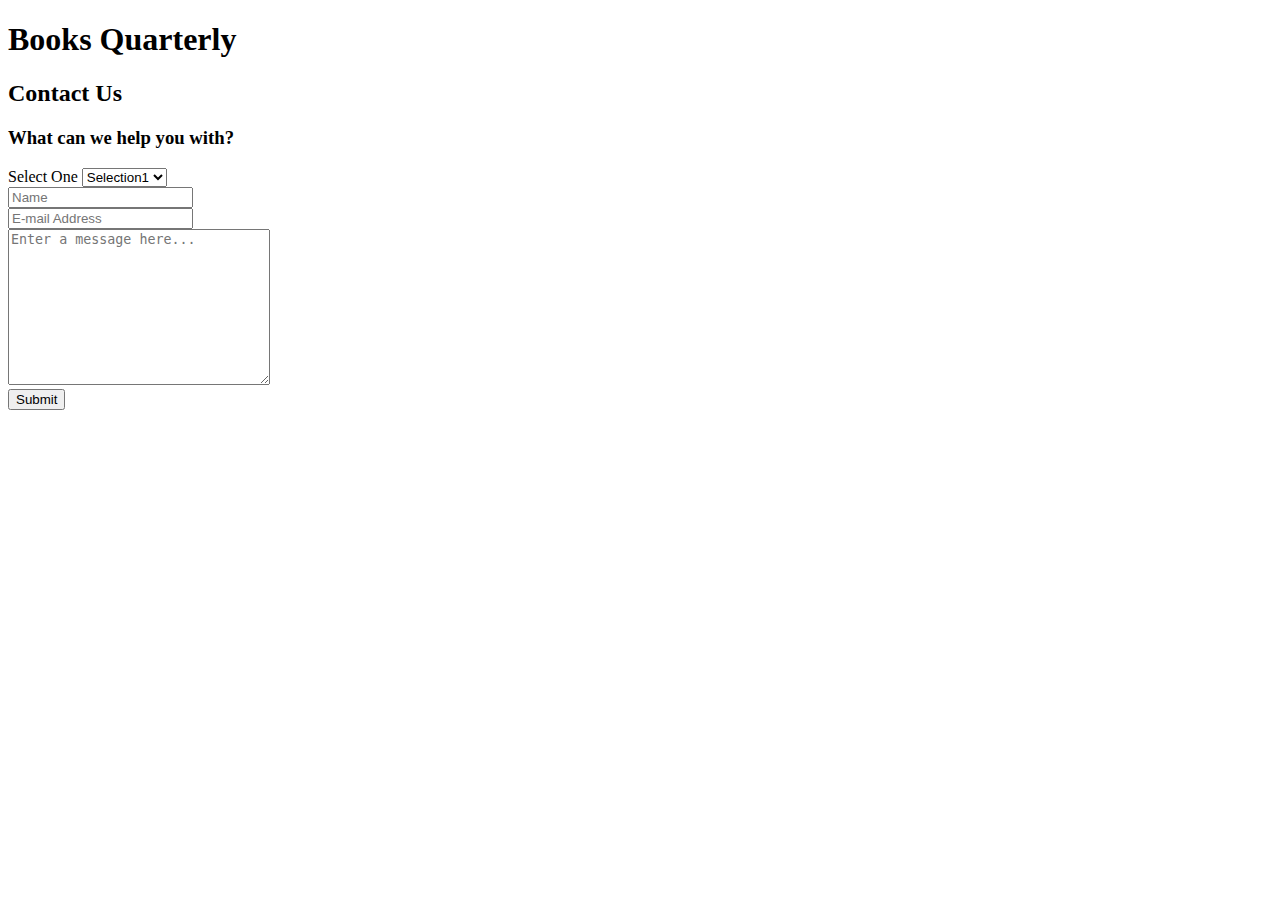
<file: contact.html>
<!DOCTYPE html>
<html lang="en">
<head>
    <meta charset="UTF-8">
    <meta name="viewport" content="width=device-width, initial-scale=1.0">
    <meta http-equiv="X-UA-Compatible" content="ie=edge">
    <title>Document</title>
</head>
<body>
    <h1>Books Quarterly</h1>
    <h2>Contact Us</h2>
    <h3>What can we help you with?</h3>

    <form>

    <label>Select One</label>
    <select>
        <option value="select1">Selection1</option>
        <option value="select2">Selection2</option>
        <option value="select3">Selection3</option>
    </select>

<br/>
<input type="text" placeholder="Name" />
<br />
<input type="text" placeholder="E-mail Address" />
<br />
<textarea placeholder="Enter a message here..." rows="10" cols="30"></textarea>
<br />
<input type="submit" value="Submit" />
   
</form>

</body>
</html>
</file>
